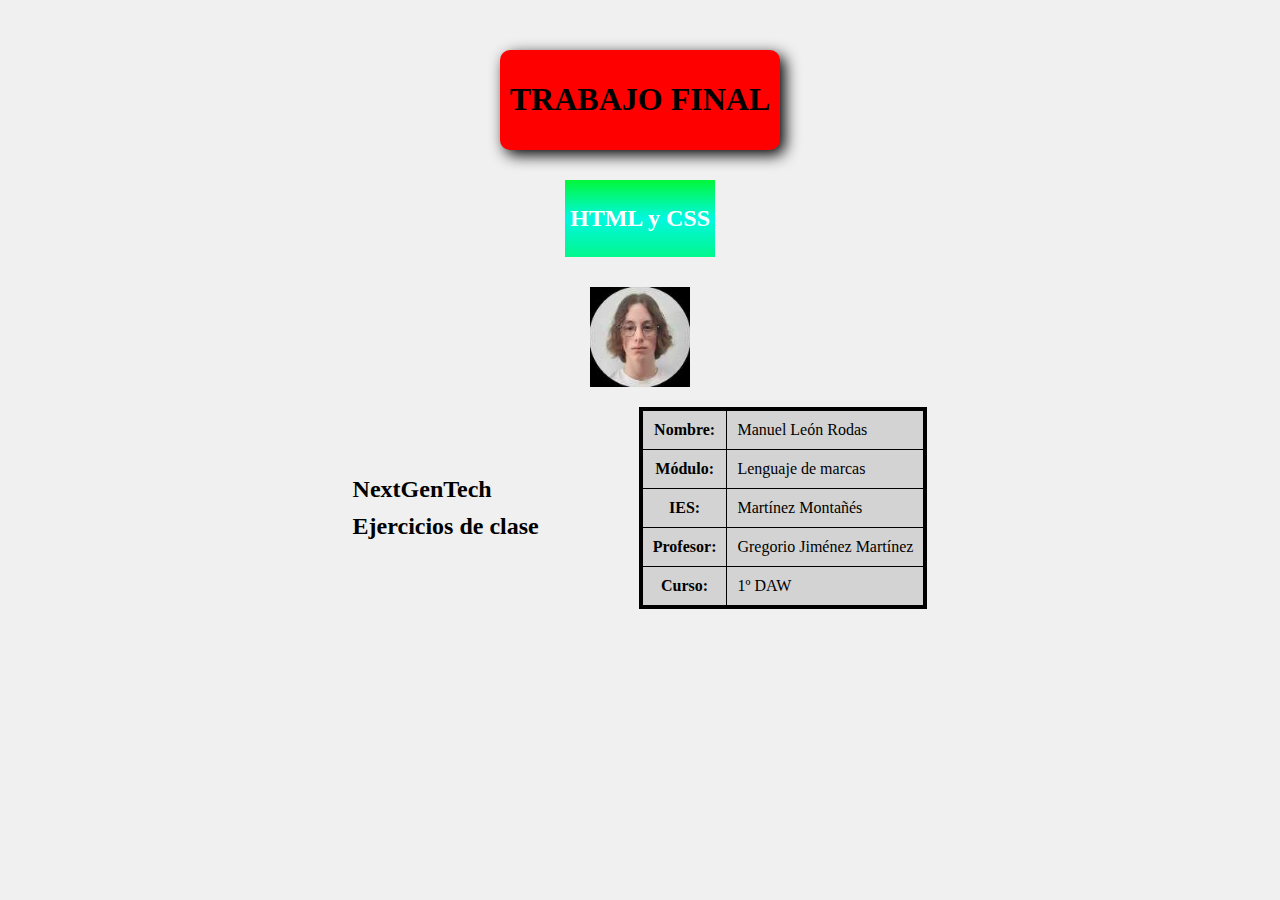
<file: index.html>
<!DOCTYPE html>
<html lang="es">
<head>
    <meta charset="UTF-8">
    <meta name="viewport" content="width=device-width, initial-scale=1.0">
    <title>Trabajo final</title>
    <style>
        body {
            display: flex;
            flex-direction: column;
            align-items: center;
            justify-content: center;
            margin: 50px;
            background-color: #f0f0f0;
        }

        #titulo {
            display: inline-block;
            background-color: red;
            border-radius: 10px;
            box-shadow: 5px 5px 15px black;
            padding: 10px;
            text-align: center;
            margin-bottom: 20px;
        }

        #subtitulo {
            display: inline-block;
            background-image: linear-gradient(#02F73A, #02F7E0, #02F78D);
            padding: 5px;
            color: white;
            text-align: center;
            transition: background-color 0.5s, color 0.5s;
            margin-top: 10px;
            margin-bottom: 30px;
        }

        #subtitulo:hover {
            color: #555555;
        }

        .thumbnail {
            width: 100px;
            height: 100px;
            margin-bottom: 20px;
        }

        .thumbnail:hover {
            transform: scale(1.2);
            transition: transform 0.5s;
        }

        .bloque {
            display: flex;
            align-items: center;
            gap: 100px;
        }

        .index {
            font-size: 24px;
            display: flex;
            flex-direction: column;
            gap: 10px;
        }

        .index a {
            text-decoration: none;
            color: black;
            font-weight: bold;
            transition: color 0.3s;
        }

        .index a:hover {
            color: rgb(220, 220, 0);
        }

        table {
            border: 4px solid black; 
            border-collapse: collapse; 
            background-color: lightgray; 
            transition: transform 0.5s;
        } 

        th, td {
            border: 1px solid black; 
            padding: 10px; 
        } 

        table:hover {
            transform: scale(1.1);
            background-color: #e0e0e0; 
        }
    </style>
</head>
<body>
    <div id="titulo">
        <h1>TRABAJO FINAL</h1>
    </div>
    
    <div id="subtitulo">
        <h2>HTML y CSS</h2>
    </div>

    <img src="EJ_CLASE/imagenes/VerFotAlu.png" alt="Foto de alumno" class="thumbnail">

    <div class="bloque">
        <div class="index">
            <a href="WEB_LIBRE/index.html">NextGenTech</a>
            <a href="EJ_CLASE/index2.html">Ejercicios de clase</a>
        </div>

        <table>
            <tr>
                <th>Nombre:</th>
                <td>Manuel León Rodas</td>        
            </tr>
            <tr>
                <th>Módulo:</th>
                <td>Lenguaje de marcas</td>        
            </tr>
            <tr>
                <th>IES:</th>
                <td>Martínez Montañés</td>        
            </tr>
            <tr>
                <th>Profesor:</th>
                <td>Gregorio Jiménez Martínez</td>        
            </tr>
            <tr>
                <th>Curso:</th>
                <td>1º DAW</td>        
            </tr>
        </table>
    </div>
</body>
</html>
</file>
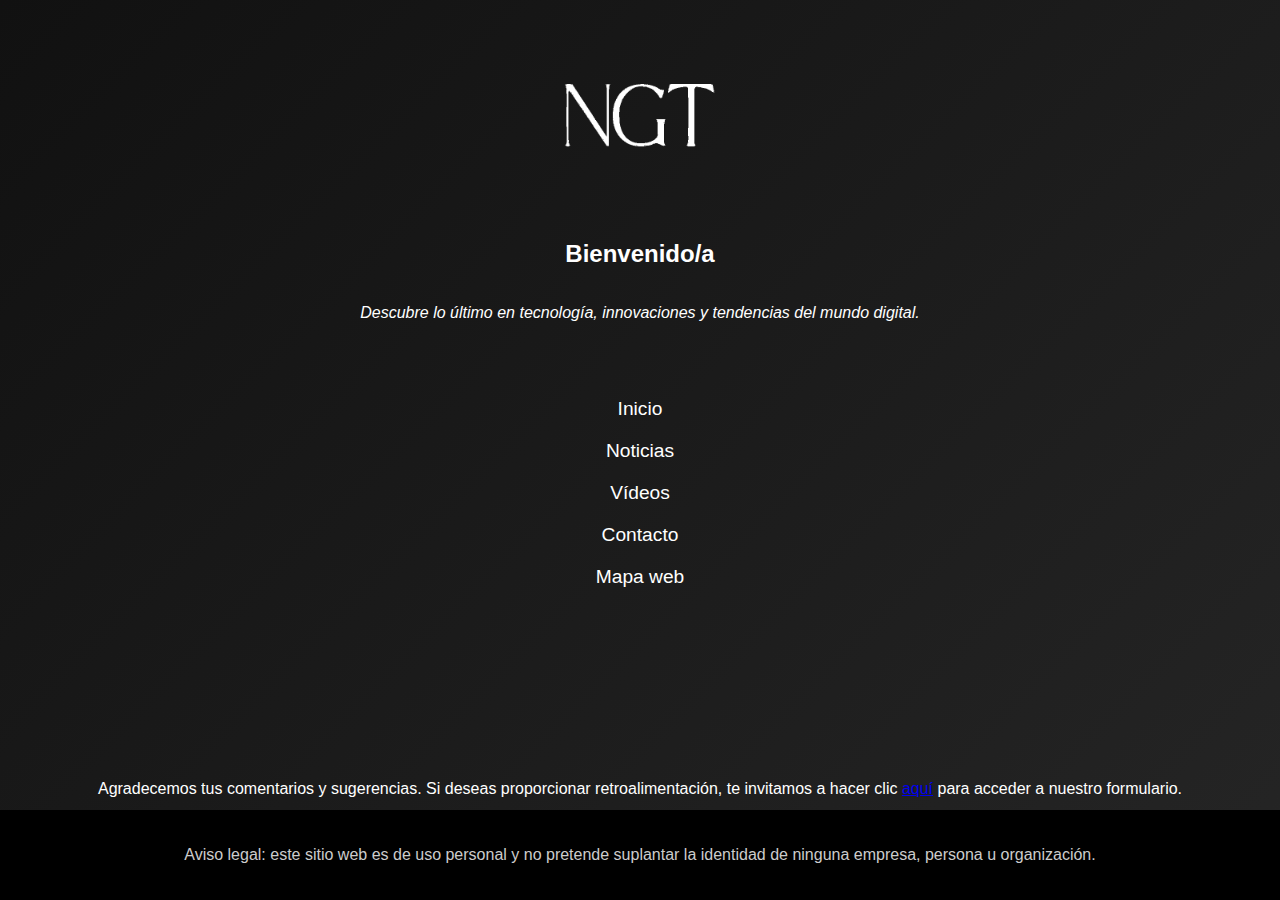
<file: WEB_LIBRE/index.html>
<!DOCTYPE html>
<html lang="es">
<head>
    <meta charset="UTF-8">
    <meta name="viewport" content="width=device-width, initial-scale=1.0">
    <title>NextGenTech</title>
    <link rel="stylesheet" href="styles.css">
</head>
<body>
    <main>
        <img src="imagenes/white_square_logo.png" alt="Logo">
        <h2>Bienvenido/a</h2>
        <p><i>Descubre lo último en tecnología, innovaciones y tendencias del mundo digital.</i></p>
        <nav>
            <ul>
                <li><a href="index.html">Inicio</a></li>
                <li><a href="noticias.html">Noticias</a></li>
                <li><a href="videos.html">Vídeos</a></li>
                <li><a href="contacto.html">Contacto</a></li>
                <li><a href="mapa.html">Mapa web</a></li>
            </ul>
        </nav>

    <p style="padding-top: 150px;">Agradecemos tus comentarios y sugerencias. Si deseas proporcionar retroalimentación, te invitamos a hacer clic <a href="formulario.html">aquí</a> para acceder a nuestro formulario.</p>
    </main>

    <footer>
        <p>Aviso legal: este sitio web es de uso personal y no pretende suplantar la identidad de ninguna empresa, persona u organización.</p>
    </footer>
</body>
</html>
</file>
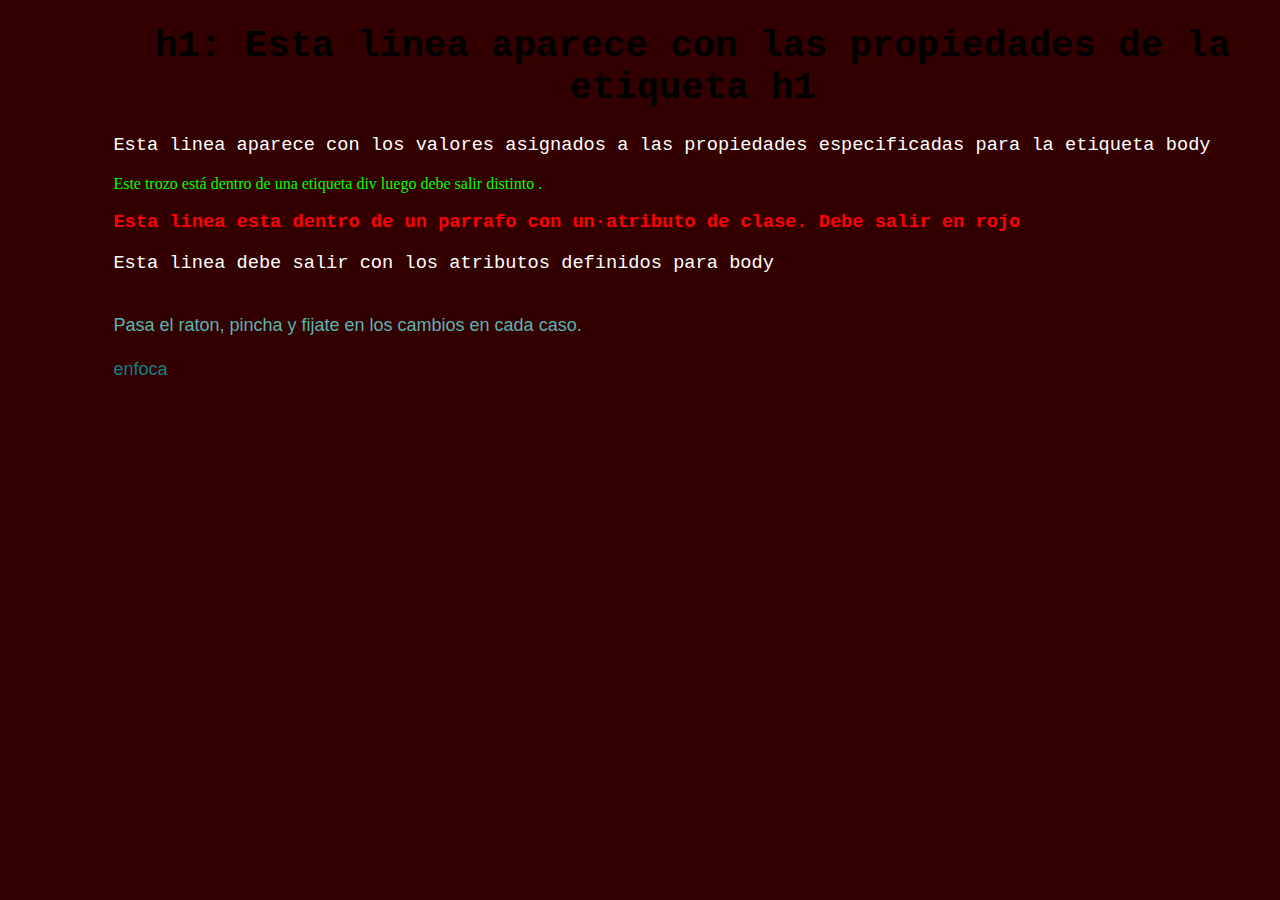
<file: 10css.html>
<!DOCTYPE   html>
<html>
<head>
<meta  charset="utf-8"    />
<title>Ejercicio    10</title>
<style  type="text/css">
<!--  
		body  {font-size:14pt; font-family:courier; color:#ffffff;  margin-left:3cm; background:#330000;}

		h1  {color:#000000;   text-align:center;}

		div  {font-size:12pt; font-family:"times  new roman"; color:#00ff00;}

		.rojo  { font-family:courier; color:red;  font-weight:bold;}

		.enlace:link {color:#5CB2B3; font-weight:normal; font-size:18px; text-decoration:none;
					    font-family: verdana, arial, helvetica, sans-serif;}

		.enlace:visited {color:#5CB2B3; font-weight:normal; font-size:18px; text-decoration:none;
						  font-family:verdana,   arial,  helvetica,  sans-serif.}

		.enlace:hover {color:#5CB2B3; cursor:hand;  font-weight:normal;  font-size:24px;   text-decoration:none;
						font-family:verdana, arial, helvetica, sans-serif;}

		.enlace.active {color:#5CB2B3;   font-weight:    normal;  font-size:  18px; text-decoration:    none;
					   	 font-family:   verdana,  arial,  helvetica,  sans-serif.}
		
		.enfoca:link {color:#137D87; font-weight:normal;  font-size:18px; text-decoration:none;
						font-family:verdana, arial, helvetica, sans-serif}

		.enfoca:visited  {color:# 137D87; font-weight:normal; font-size:18px; text-decoration:none;
						font-family:verdana,arial,helvetica,sans-serif;}

		.enfoca:hover  {background:   #137D87;   color:#FFFFFF;cursor:     hand;  font-weight:   normal;  font-size:24px;
						text-decoration:   none;  border:   lpx  solid #003366;  font-family:   verdana,   arial, helvetica,   sans-serif}

		.enfoca:active  {color:# 137D87;  font-weight:   normal;  font-size: 18px; text-decoration:none;
						font-family:   verdana,  arial,  helvetica,   sans-serif;}
-->
</style>
</head>

<body>
		<h1> h1: Esta linea aparece con  las propiedades de la etiqueta h1 </h1>
		<p>Esta linea aparece con los valores asignados a las propiedades especificadas para la etiqueta body</p>
		<div>
		Este trozo está dentro de una etiqueta div luego debe salir distinto .
		</div>
		<p class="rojo">Esta linea esta dentro de un parrafo con un·atributo de clase. Debe salir en rojo</p>
		<p>Esta linea debe salir con los atributos definidos para body</p>
		<br>
		<a class="enlace" href="#"> Pasa el raton, pincha y fijate en los cambios en cada caso.</a>
		<br><br>
		<a class="enfoca" href="#"> enfoca</a>
</body>
</html>
</file>
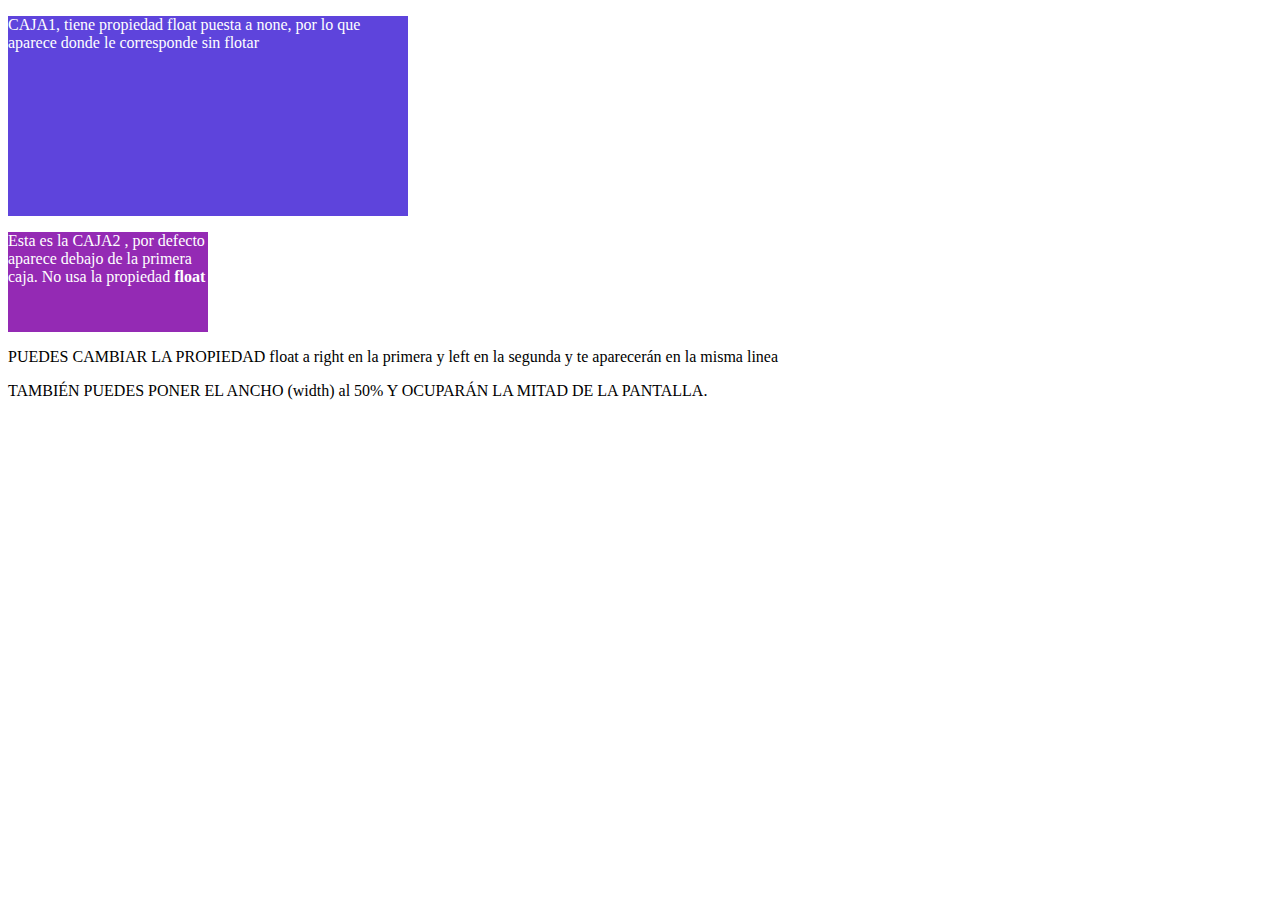
<file: 11float1.html>
<!DOCTYPE   html>
 
<html lang="es">
<head>
<meta  charset="utf-8"   I>
<title>Ejercicio    13: float  1</title>
<style  type="text/css">
#cajal   { float:  none;  background-color:    #5e44dc;  color: #ffffff;  height:  200px;  width:  400px;  }
#caja2  { background-color:    #942ab4;  color: #ffffff;  height:  100px; width:  200px }
 
</style>
</head>
<body>
 




<div id="cajal">
<p> CAJA1,  tiene propiedad   float puesta  a none,  por lo que aparece  donde  le corresponde  sin  flotar</p>
 
</div>
<div id="caja2">
<p>Esta  es la CAJA2 , por defecto  aparece  debajo  de la primera  caja. No usa la propiedad  <b>float</b>  </p>
</div>
<p>PUEDES CAMBIAR LA PROPIEDAD float a right en la primera y left en la segunda y te aparecerán en la misma linea</p>
<p> TAMBIÉN PUEDES PONER EL ANCHO (width) al 50% Y OCUPARÁN LA MITAD DE LA PANTALLA.</p>
</body>
</html>
</file>
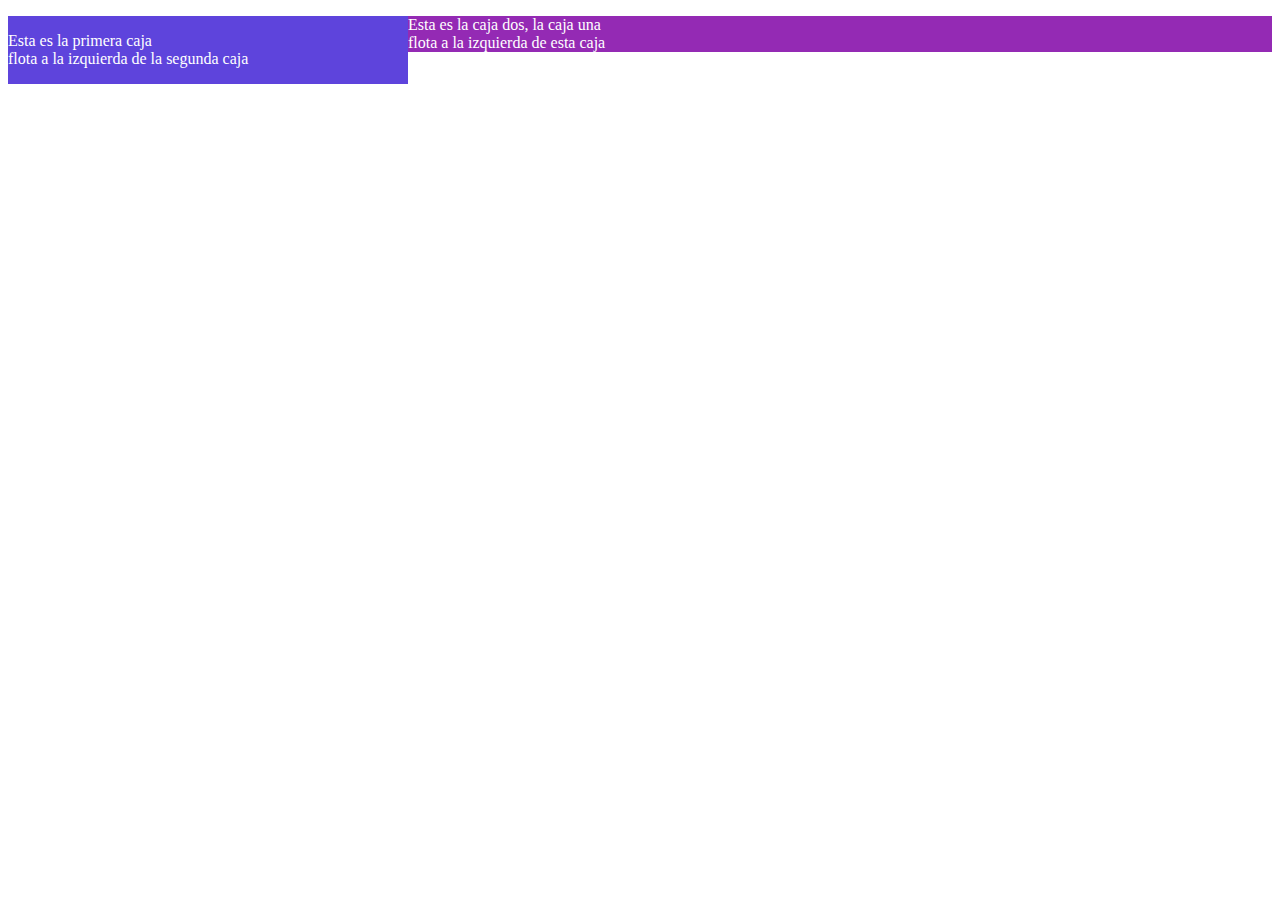
<file: 12float2.html>
<!DOCTYPE   html>
 <htmllang="es">
<head>
<meta  charset="utf-8">
<title>EJERCICIO SOBRE CAJAS</title>
<style  type="text/css">
	#cajal   { float: left; background-color:#5e44dc;  width:  400px;  color: #ffffff;  }
	#caja2  { background-color:    #942ab4;  color:  #ffffff;  }
</style>
</head>
<body>
	<div id="cajal">
		<p>Esta  es la primera  caja <br/>
		flota a la izquierda  de la segunda  caja </p>
	</div>
	<div id="caja2">
		<p>Esta  es la caja dos, la caja una <br/>
		flota a la izquierda  de esta caja</p>
	</div>

</body>
</html>
</file>
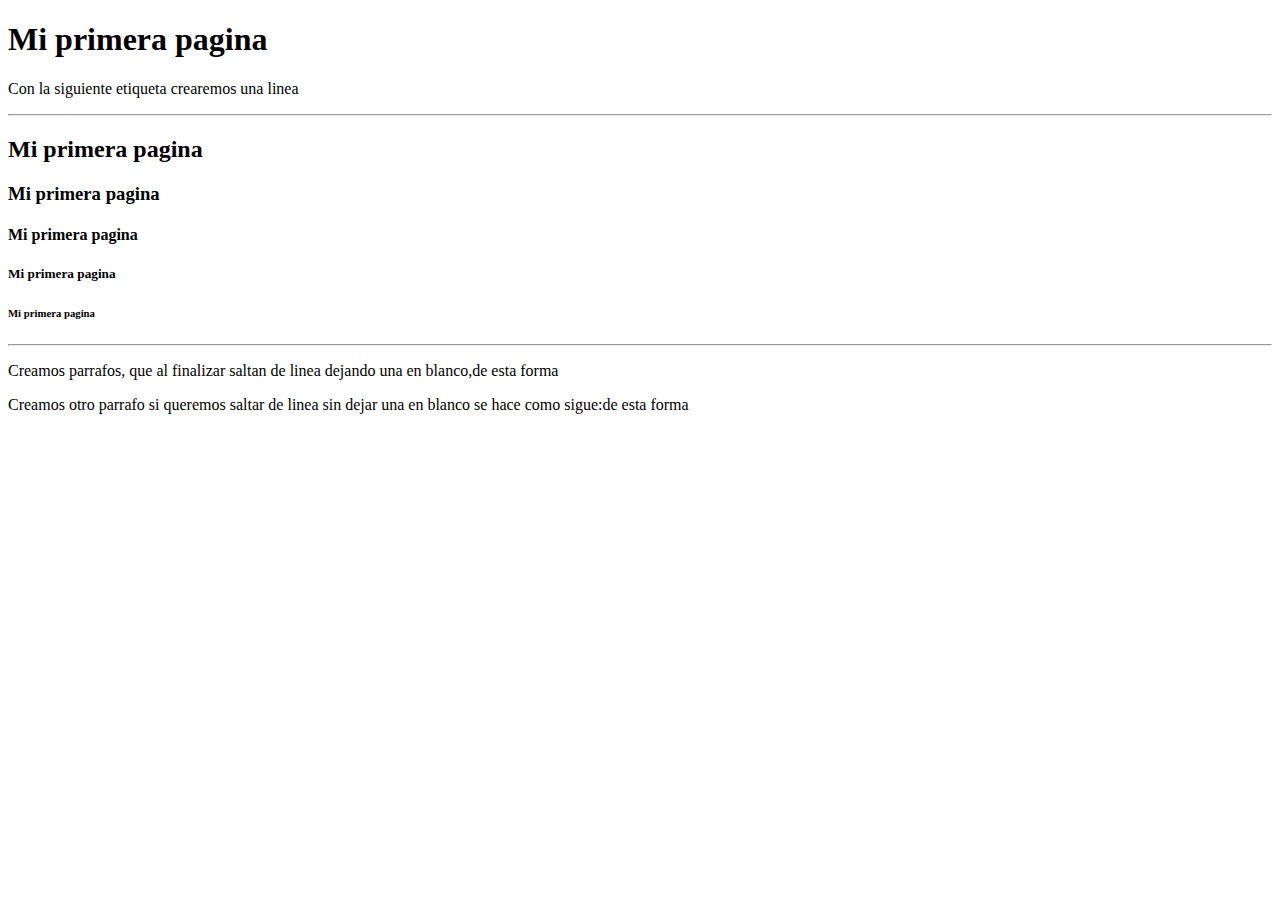
<file: 1tamaños.html>
<!DOCTYPE html>
<html lang="es">
<head>
<meta charset="utf-8" />
<title>Ejercicio 1</title>
</head>
<body>
<h1> Mi primera pagina </h1>
<p> Con la siguiente etiqueta crearemos una linea</p>
<hr></hr>
<h2>Mi primera pagina</h2>
<h3>Mi primera pagina</h3>
<h4>Mi primera pagina</h4>
<h5>Mi primera pagina</h5>
<h6>Mi primera pagina</h6>
<hr></hr>
<p> Creamos parrafos, que al finalizar saltan de linea dejando una en blanco,de esta forma</p>
<p>Creamos otro parrafo si queremos saltar de linea sin dejar una en blanco se hace como sigue:de esta forma</p>
</body>
</html>
</file>
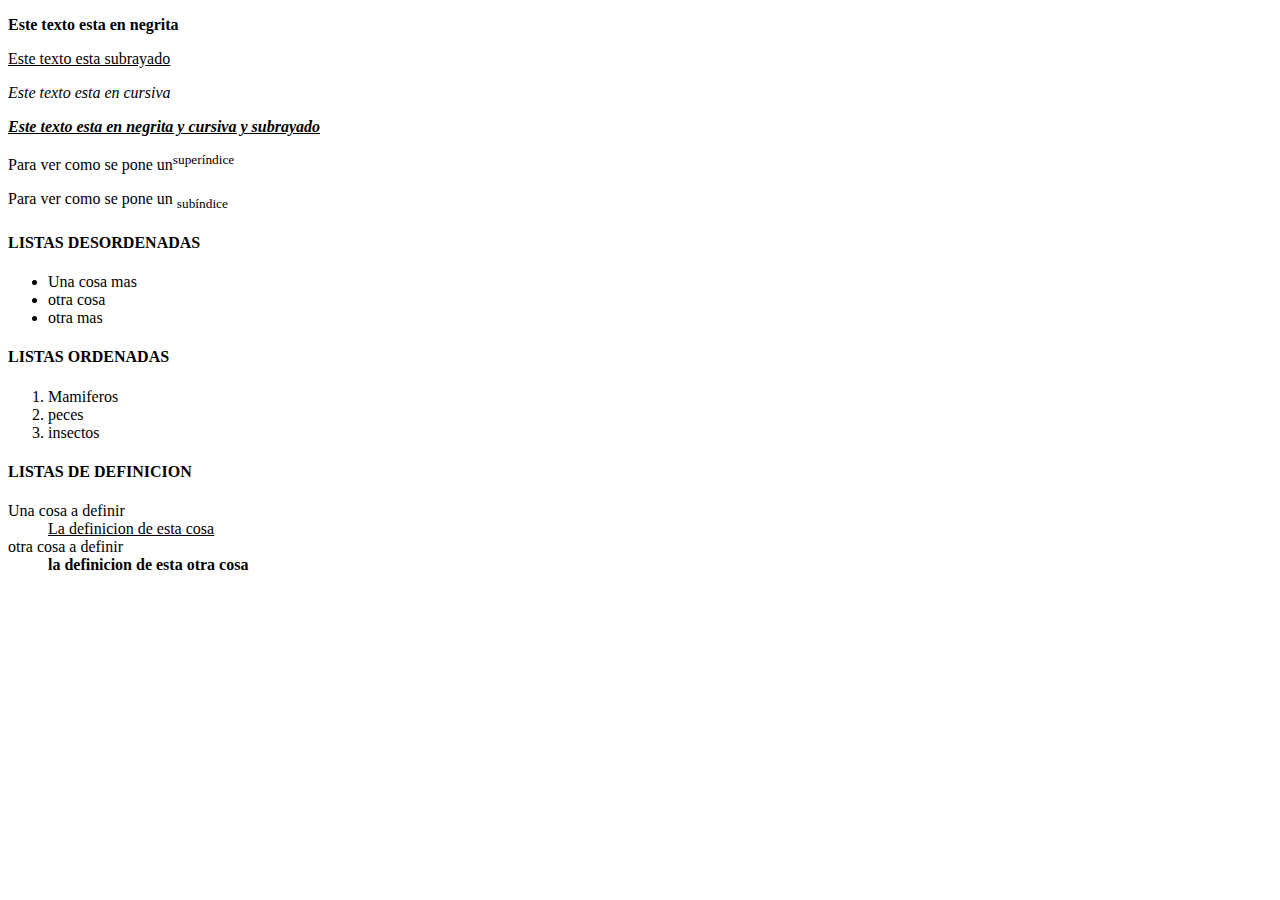
<file: 2listas.html>
<!DOCTYPE html>
<html lang="es">
<head>
	<meta charset="utf-8" />
	<title>listas</title>

</head>
<body>
	<p><b>Este texto esta en negrita</b></p>
	<p><u>Este texto esta subrayado</u></p>
	<p><i>Este texto esta en cursiva</i></p>
	<p><b><i><u>Este texto esta en negrita y cursiva y subrayado</u></i></b></p>
	<p>Para ver como se pone un<sup>superíndice</sup></p>
	<p>Para ver como se pone un <sub>subíndice</sub></p>
	<h4>LISTAS DESORDENADAS</h4>
	<ul>
		<li>Una cosa mas</li>
		<li>otra cosa</li>
		<li>otra mas</li>
	</ul>
	<h4>LISTAS ORDENADAS</h4>
	<ol>
		<li>Mamiferos</li>
		<li>peces</li>
		<li>insectos</li>
	</ol>
	<h4>LISTAS DE DEFINICION</h4>
	<dl>
		<dt>Una cosa a definir</dt>
		<dd><u>La definicion de esta cosa</u></dd>
		<dt>otra cosa a definir</dt>
		<dd><b>la definicion de esta otra cosa</b></dd>
	</dl>
</body>
</html>
</file>
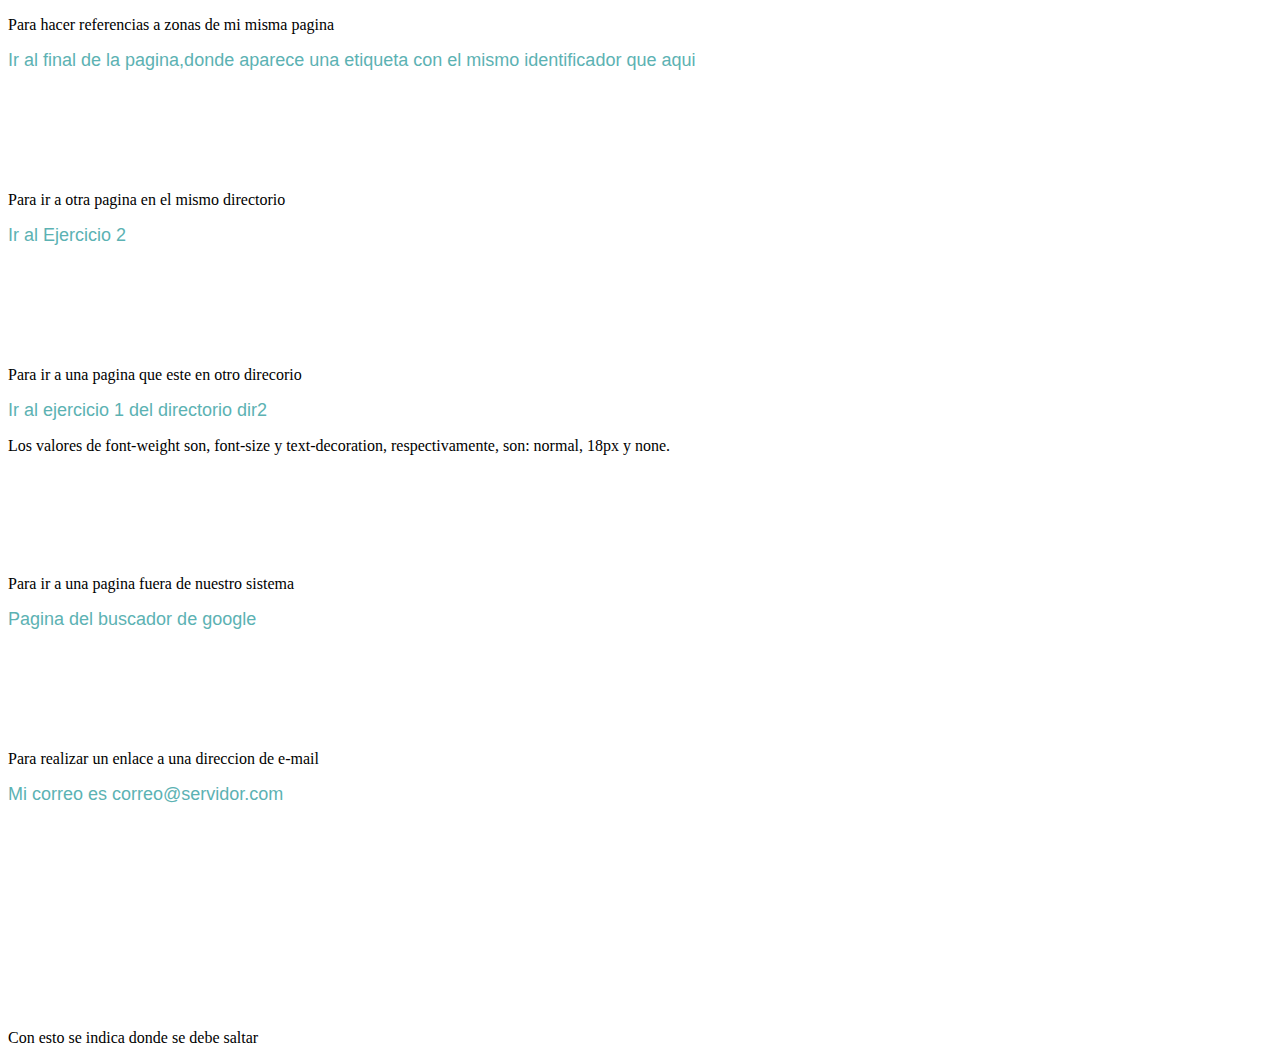
<file: 3enlaces.html>
<!DOCTYPE html>
<html lang="es">
<head>
	<meta charset="utf-8"/>
	<title>enlaces</title>
	<style>
		.enlace {
			color:#5CB2B3;
			font-weight: normal; 
			font-size: 18px; 
			text-decoration: none;
			font-family: verdana, arial, helvetica, sans-serif;
		}
	</style>
</head>
<body>
	<p>Para hacer referencias a zonas de mi misma pagina</p>
	<p></p>
	<a class="enlace" href="#MARCA-EN-ESTE-DOCUMENTO">Ir al final de la pagina,donde aparece una etiqueta con el mismo identificador que aqui</a>
	<p><br></br>
	</p>
	<p><br></br>
	</p>
	<p>Para ir a otra pagina en el mismo directorio</p>
	<a class="enlace" href="2listas.html">Ir al Ejercicio 2</a>
	<p><br></br>
	</p>
	<p><br></br>
	</p>
	<p>Para ir a una pagina que este en otro direcorio</p>
	<a class="enlace" href="dir2/tmaños.html.html">Ir al ejercicio 1 del directorio dir2</a>
	<p>
		Los valores de font-weight son, font-size y text-decoration, respectivamente, son: normal, 18px y none.
	</p>
	<p><br></br>
	</p>
	<p><br></br>
	</p>
	<p>Para ir a una pagina fuera de nuestro sistema</p>
	<a class="enlace" href="http://www.google.es">Pagina del buscador de google</a>
	<p><br></br>
	</p>
	<p><br></br>
	</p>
	<p>Para realizar un enlace a una direccion de e-mail</p>
	<a class="enlace" href="mailto:correo@servidor.com">Mi correo es correo@servidor.com</a>
	<p><br></br>
	</p>
	<p><br></br>
	</p>
	<p><br></br>
	</p>
	<p><br></br>
	<p id="MARCA-EN-ESTE-DOCUMENTO">Con esto se indica donde se debe saltar</p>
</body>
</html>
</file>
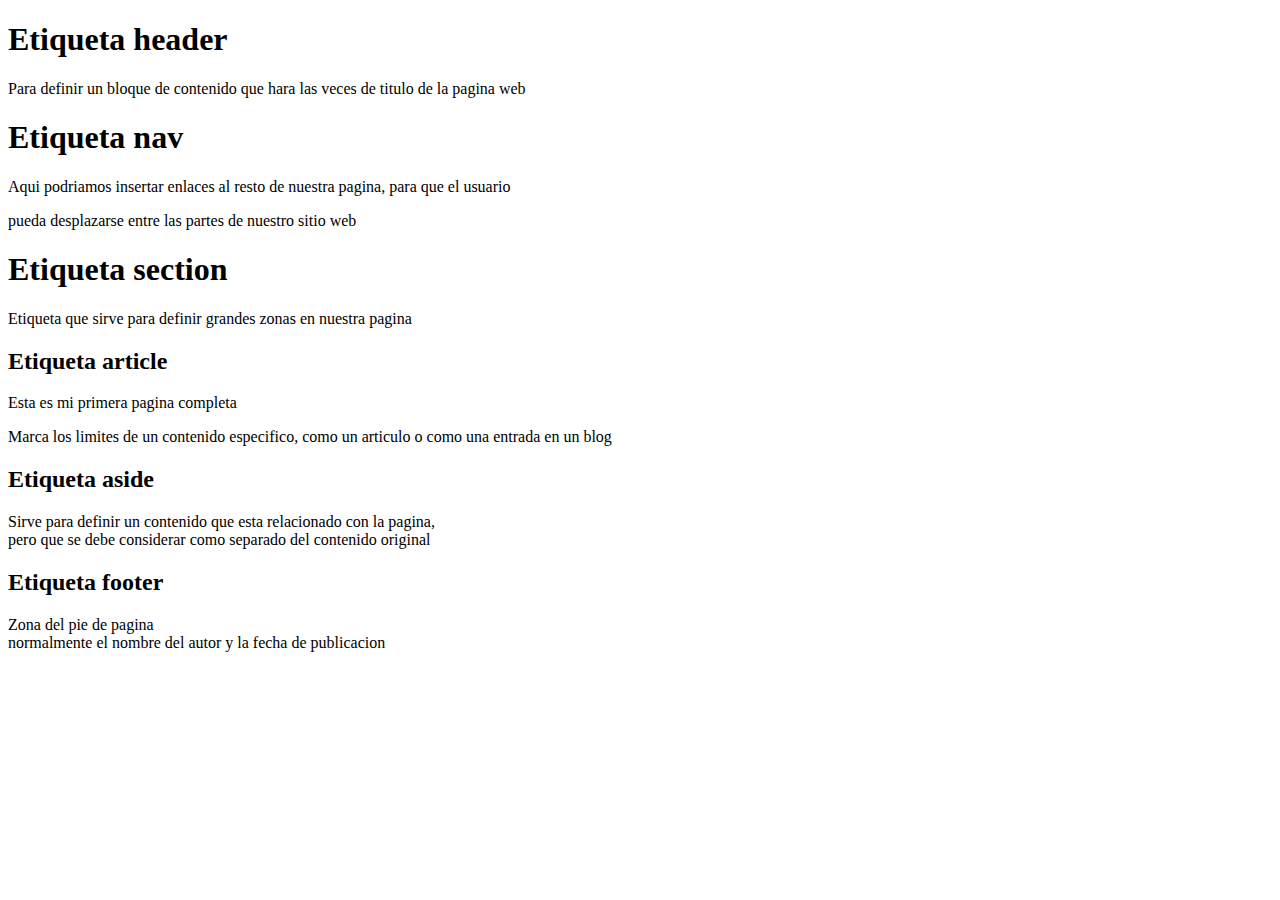
<file: 5secciones.html>
<!DOCTYPE html>
<html>
<head>
	<meta charset="utf-8"/>
	<title>secciones</title>
</head>
<body>
	<header>
	<h1>Etiqueta header</h1>
	<p>Para definir un bloque de contenido que hara las veces de titulo de la pagina web
	</p>
	<header>
	<nav>
		<h1>Etiqueta nav</h1>
		<p>Aqui podriamos insertar enlaces al resto de nuestra pagina, para que el usuario
		</br>
		<p>pueda desplazarse entre las partes de nuestro sitio web</p>
	</nav>
	<section>
		<h1>Etiqueta section</h1>
		<p>Etiqueta que sirve para definir grandes zonas en nuestra pagina</p>
	</section>
	<article>
		<h2>Etiqueta article</h2>
		<p>Esta es mi primera pagina completa</p>
		<p>Marca los limites de un contenido especifico, como un articulo o como una entrada en un blog</p>
	</article>
	<aside>
		<h2>Etiqueta aside</h2>
		<p>Sirve para definir un contenido que esta relacionado con la pagina,<br/>
		pero que se debe considerar como separado del contenido original</p>
	</aside>
	<footer>
		<h2>Etiqueta footer</h2>
		<p>Zona del pie de pagina <br/> normalmente el nombre del autor y la fecha de publicacion</p>
	</footer>
</body>
</html>
</file>
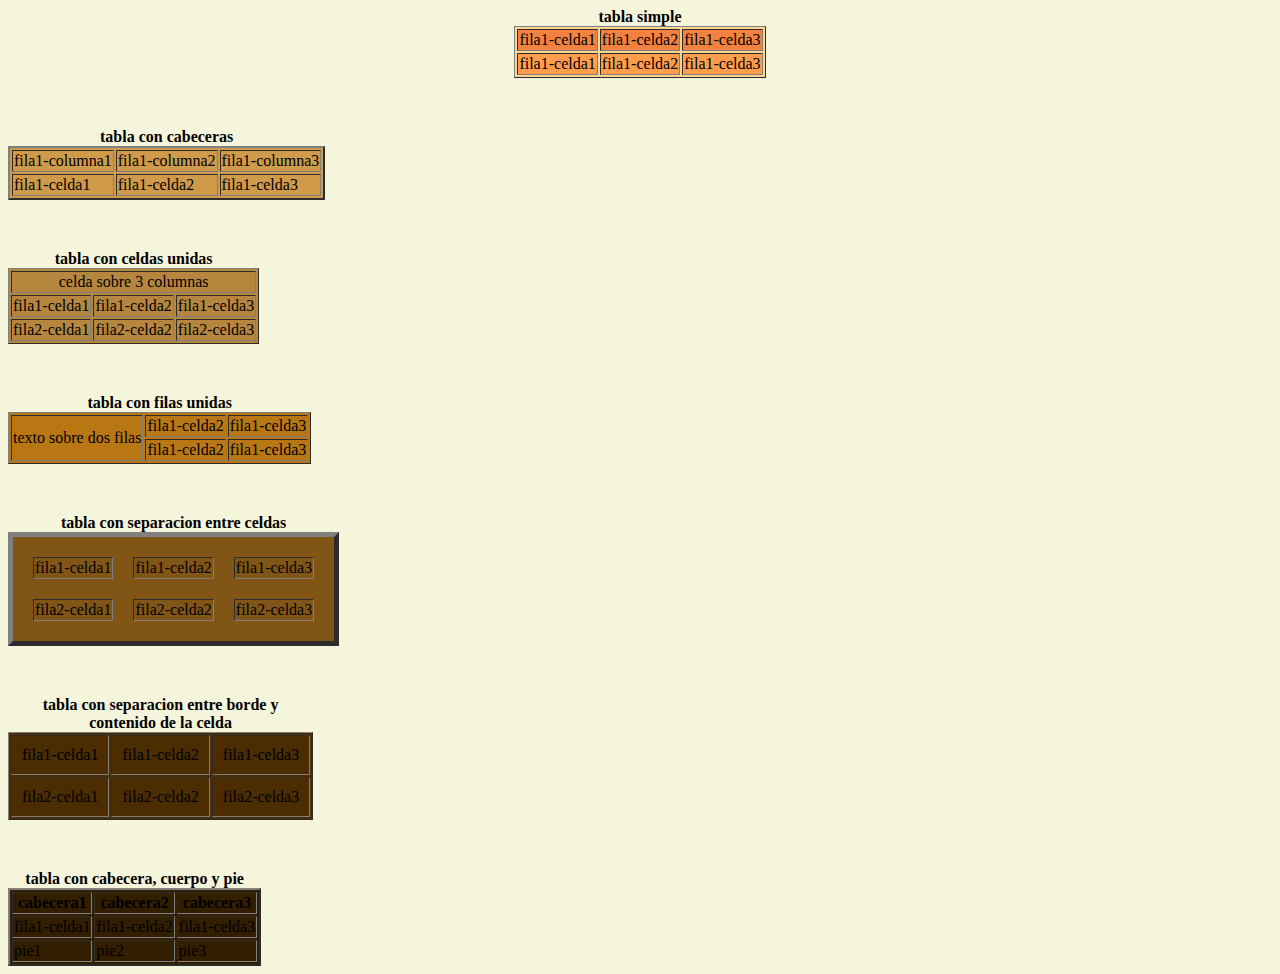
<file: 6tablas.html>
<!DOCTYPE html>
<html lang="es">
<head>
	<meta charset="utf-8" />
	<title>tablas</title>
	<style>
		body {
			background-color: beige;
		}
		#t1 {
			background-color: rgb(255, 211, 145);
		}
		#t2 {
			background-color: rgb(207, 154, 74);
		}
		#t3 {
			background-color: rgb(182, 134, 63);
		}
		#t4 {
			background-color: rgb(185, 119, 19);
		}
		#t5 {
			background-color: rgb(128, 85, 22);
		}
		#t6 {
			background-color: rgb(75, 45, 1);
		}
		#t7 {
			background-color: rgb(51, 31, 0);
		}
		#row1 {
			background-color: rgb(243, 130, 64);
		}
		#row2 {
			background-color: rgb(255, 157, 77);
		}
		
	</style>
</head>

<body>
	<table id="t1" border="1" ; align = "center">
		<caption><b>tabla simple</b></caption>
		<tr id="row1"> 
			<td>fila1-celda1</td>
			<td>fila1-celda2</td>
			<td>fila1-celda3</td>
		</tr>
		<tr id="row2"> 
			<td>fila1-celda1</td>
			<td>fila1-celda2</td>
			<td>fila1-celda3</td>
		</tr>
	</table>
	<p><br/></p>
	<table id="t2" border="2">
		<caption><b>tabla con cabeceras</b></caption>
		<tr> 
			<td>fila1-columna1</td>
			<td>fila1-columna2</td>
			<td>fila1-columna3</td>
		</tr>
		<tr> 
			<td>fila1-celda1</td>
			<td>fila1-celda2</td>
			<td>fila1-celda3</td>
		</tr>
	</table>
	<p><br/></p>
	<table id="t3" border="1">
		<caption><b>tabla con celdas unidas</b></caption>
		<tr> 
			<td colspan="3"; align="center">celda sobre 3 columnas</td>
		<tr>
			<td>fila1-celda1</td>
			<td>fila1-celda2</td>
			<td>fila1-celda3</td>
		</tr>
		<tr> 
			<td>fila2-celda1</td>
			<td>fila2-celda2</td>
			<td>fila2-celda3</td>
		</tr>
	</table>
	<p><br/></p>
	<table id="t4" border="1">
		<caption><b>tabla con filas unidas</b></caption>
		<tr> 
			<td rowspan="2">texto sobre dos filas</td>
			<td>fila1-celda2</td>
			<td>fila1-celda3</td>
		</tr>
		<tr> 
			<td>fila1-celda2</td>
			<td>fila1-celda3</td>
		</tr>
	</table>
	<p><br/></p>
	<table id="t5" border="5"; cellspacing="20">
		<caption><b>tabla con separacion entre celdas</b></caption>
		<tr> 
		<td>fila1-celda1</td>
		<td>fila1-celda2</td>
		<td>fila1-celda3</td>
		</tr>
		<tr> 
		<td>fila2-celda1</td>
		<td>fila2-celda2</td>
		<td>fila2-celda3</td>
		</tr>
	</table>
	<p><br/></p>
	<table id="t6" border="1"; cellpadding="10">
		<caption><b>tabla con separacion entre borde y contenido de la celda</b></caption>
		<tr> 
			<td>fila1-celda1</td>
			<td>fila1-celda2</td>
			<td>fila1-celda3</td>
		</tr>
		<tr> 
			<td>fila2-celda1</td>
			<td>fila2-celda2</td>
			<td>fila2-celda3</td>
		</tr>
	</table>
	<p><br/></p>
	<table id="t7" border="2">
		<caption><b>tabla con cabecera, cuerpo y pie</b></caption>
		<thead>
		<tr> 
			<th>cabecera1</th>
			<th>cabecera2</th>
			<th>cabecera3</th>
		</tr>
		</thead>
		<tbody>
		<tr>
			<td>fila1-celda1</td>
			<td>fila1-celda2</td>
			<td>fila1-celda3</td>
		</tr>
		</tbody>
		<tfoot>
		<tr>
			<td>pie1</td>
			<td>pie2</td>
			<td>pie3</td>
		</tr>
		</tfoot>
	</table>
</body>
</html>
</file>
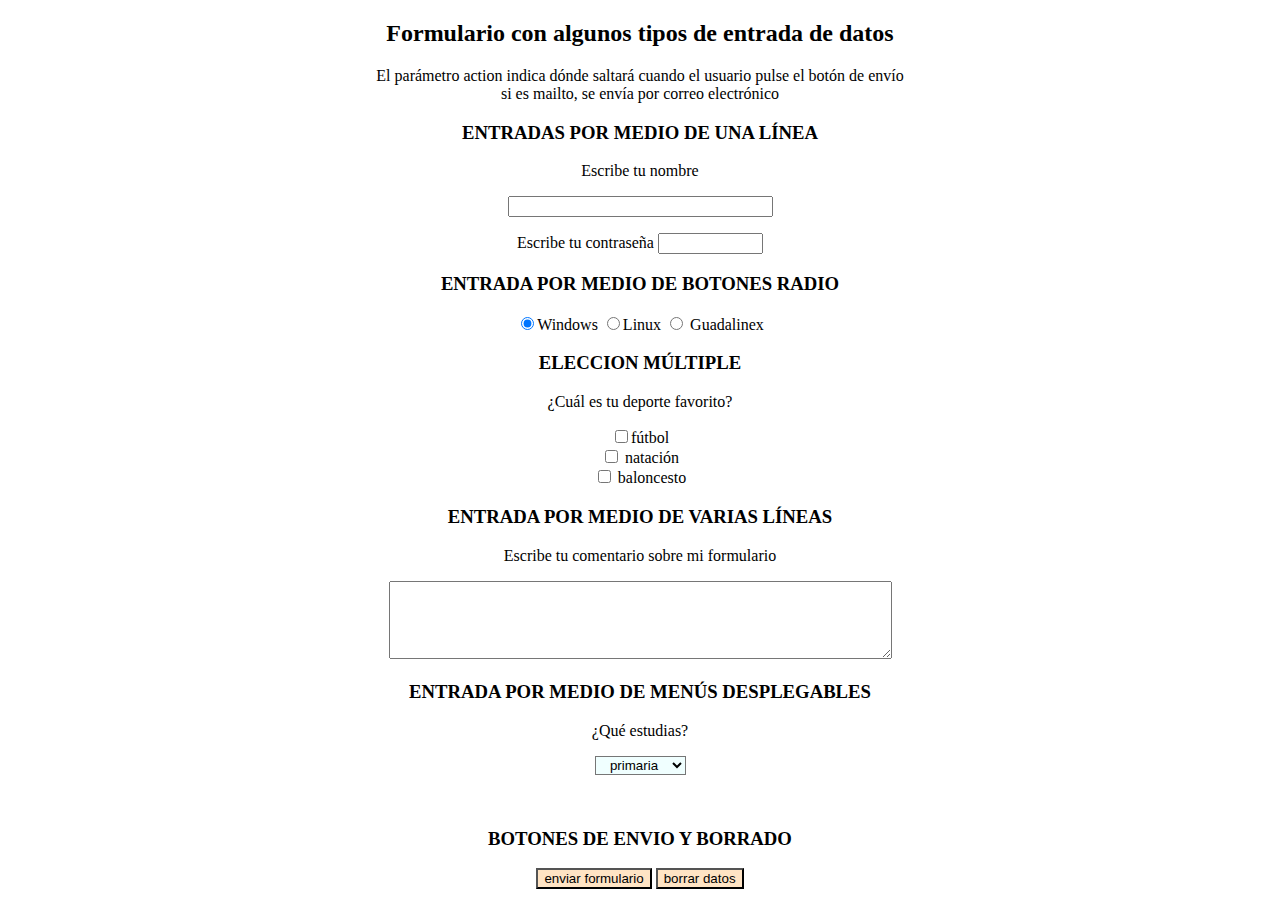
<file: 8formularios.html>
<!DOCTYPE html>
<html lang="es">
<head>
	<meta charset="utf-8"/>
	<title>Formularios</title>
	<style>
		* {
			text-align: center;
		}
		#estudios {
			background-color:azure;
		}
		.botones {
			background-color: bisque;
		}
		textarea {
			font-size: 20px;
		}
	</style>
</head>
<body>
	<h2>Formulario con algunos tipos de entrada de datos</h2>
	<p>El parámetro action indica dónde saltará cuando el usuario pulse el botón de envío<br/>
	si es mailto, se envía por correo electrónico</p>
	
	<form action="mailto:micorreo@este.es" method="post" enctype="text/plain">
		<h3 align="center">ENTRADAS POR MEDIO DE UNA LÍNEA</h3>
		<p><label for="apellidos">Escribe tu nombre </label></p>
		<input type="text" id="apellidos" name="apellidos" size="30" maxlength="30"/></p>
		<p> <label for="contrasena">Escribe tu contraseña </label>
		<input type="password" id="contrasena" name="contrasena"size="10" maxlength="10"></p>
		<h3>ENTRADA POR MEDIO DE BOTONES RADIO</h3> 
		<p>
		<input type="radio" id="windows" name="so" value="Windows" checked="checked"
		<label for="windows">Windows</label>
		<input type="radio" id="linux" name="so" value="Linux"
		<label for="linux">Linux</label>
		<input type="radio" id="guadalinex" name="so" value="Guadalinex">
		<label for="guadalinex">Guadalinex</label>
		</p>
		<h3>ELECCION MÚLTIPLE</h3>
		<p>¿Cuál es tu deporte favorito?</p>
		<p>
		<input type="checkbox" id="futbol" name="futbol"
		<label for="futbol">fútbol</label><br/>
		<input type="checkbox" id="natacion" name="natacion">
		<label for="natacion">natación</label><br/>
		<input type="checkbox" id="baloncesto" name="baloncesto">
		<label for="baloncesto">baloncesto</label><br/>
		</p>
		<h3>ENTRADA POR MEDIO DE VARIAS LÍNEAS</h3>
		<p><label for="comentario">Escribe tu comentario sobre mi formulario</label></p>
		<p>
		<textarea id="comentario" name="comentario" rows="3" cols="40"></textarea>
		</p>
		<h3>ENTRADA POR MEDIO DE MENÚS DESPLEGABLES</h3>
		<p><label for="estudios">¿Qué estudias?</label></p>
		<select id="estudios" name="estudios">
		<option>primaria</option>
		<option>secundaria</option>
		<option>bachillerato</option>
		<option>universidad</option>
		</select>
		<p><br/></p>
		<h3>BOTONES DE ENVIO Y BORRADO</h3>
		<input class="botones" type="submit"value="enviar formulario">
		<input class="botones" type="reset" value="borrar datos">
	</form>
</body>
</html>
</file>
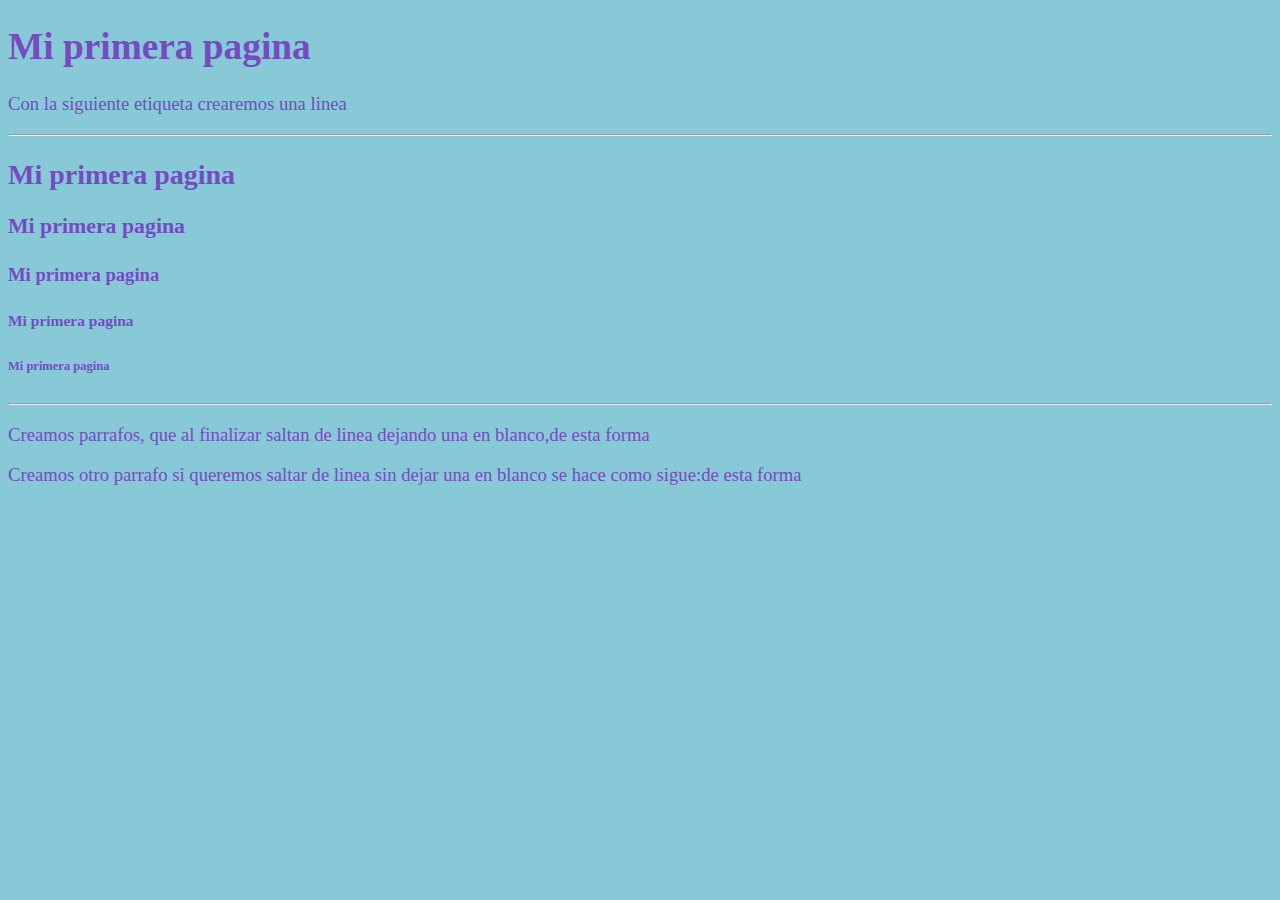
<file: dir2/tmaños.html.html>
<!DOCTYPE html>
<html lang="es">
<head>
<meta charset="utf-8" />
<title>Ejercicio 1</title>
<style type="text/css">
<!--
body {font-size: 14pt;color:#764bc1;background:#88C9D8;}
-->
</style>
</head>
<body>
<h1> Mi primera pagina </h1>
<p> Con la siguiente etiqueta crearemos una linea</p>
<hr></hr>
<h2>Mi primera pagina</h2>
<h3>Mi primera pagina</h3>
<h4>Mi primera pagina</h4>
<h5>Mi primera pagina</h5>
<h6>Mi primera pagina</h6>
<hr></hr>
<p> Creamos parrafos, que al finalizar saltan de linea dejando una en blanco,de esta forma</p>
<p>Creamos otro parrafo si queremos saltar de linea sin dejar una en blanco se hace como sigue:de esta forma</p>
</body>
</html>
</file>
<file: WEB_LIBRE/styles.css>
body {
    text-align: center;
    font-family: Arial, sans-serif;
    margin: 0;
    padding: 0;
    background: linear-gradient(135deg, #111111, #252525);
}

main {
    padding: 20px;
    color: #ffffff;
    display: flex;
    flex-direction: column;
    justify-content: center;
    align-items: center;
}

main img {
    max-width: 200px;
    height: auto;
    display: block;
    margin: 0 auto;
}

main p {
    margin-bottom: 50px;
}

main nav ul {
    display: flex;
    justify-content: center;
    list-style: none;
    padding: 0;
    flex-direction: column;
}

main nav ul li {
    margin: 10px 15px;
}

main nav ul li a {
    color: #ffffff;
    text-decoration: none;
    font-size: 1.2em;
}

main nav ul li a:hover {
    color: #bbbbbb;
    transition: 0.2s;
}

footer {
    text-align: center;
    padding: 20px 0;
    background: #000000;
    color: #cccccc;
    position: fixed;
    bottom: 0;
    width: 100%;
}

html {
    height: 100%;
}
</file>
